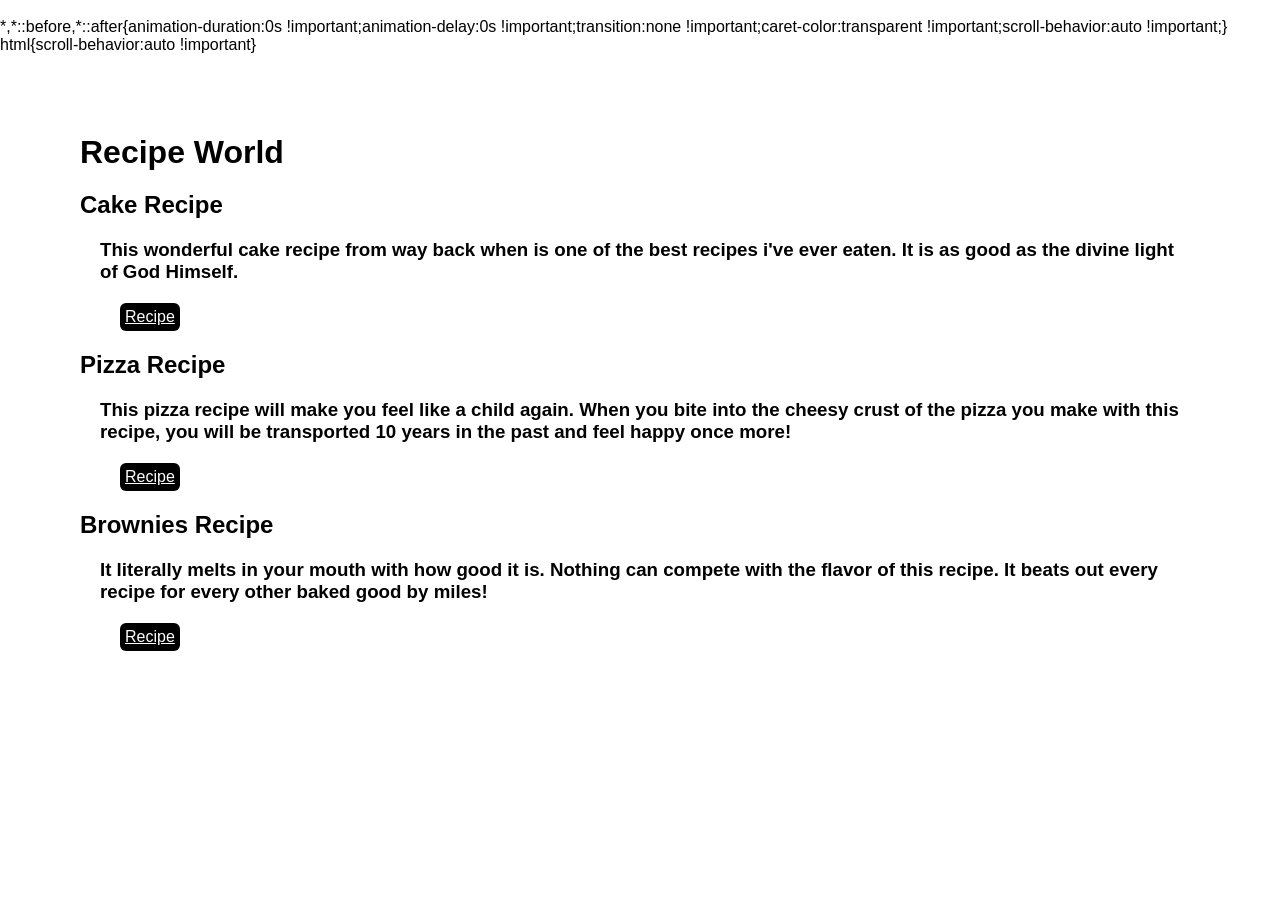
<file: index.html>
<!DOCTYPE html>
<html lang="en">
<head>
    <meta charset="UTF-8">
    <meta name="viewport" content="width=device-width, initial-scale=1.0">
    <link rel="stylesheet" href="style.css">
    <title>Recipe World</title>
</head>
<body>
    <h1>Recipe World</h1>
    <h2>Cake Recipe</h2>
    <h3>This wonderful cake recipe from way back when is one of the best recipes i've ever eaten. It is as good as the divine light of God Himself.</h3>
    <a class="link" href="./recipes/cake.html">Recipe</a>

    <h2>Pizza Recipe</h2>
    <h3>This pizza recipe will make you feel like a child again. When you bite into the cheesy crust of the pizza you make with this recipe, you will be transported 10 years in the past and feel happy once more!</h3>
    <a class="link" href="./recipes/pizza.html">Recipe</a>

    <h2>Brownies Recipe</h2>
    <h3>It literally melts in your mouth with how good it is. Nothing can compete with the flavor of this recipe. It beats out every recipe for every other baked good by miles!</h3>
    <a class="link" href="./recipes/brownies.html">Recipe</a>

</body>
</html>
</file>
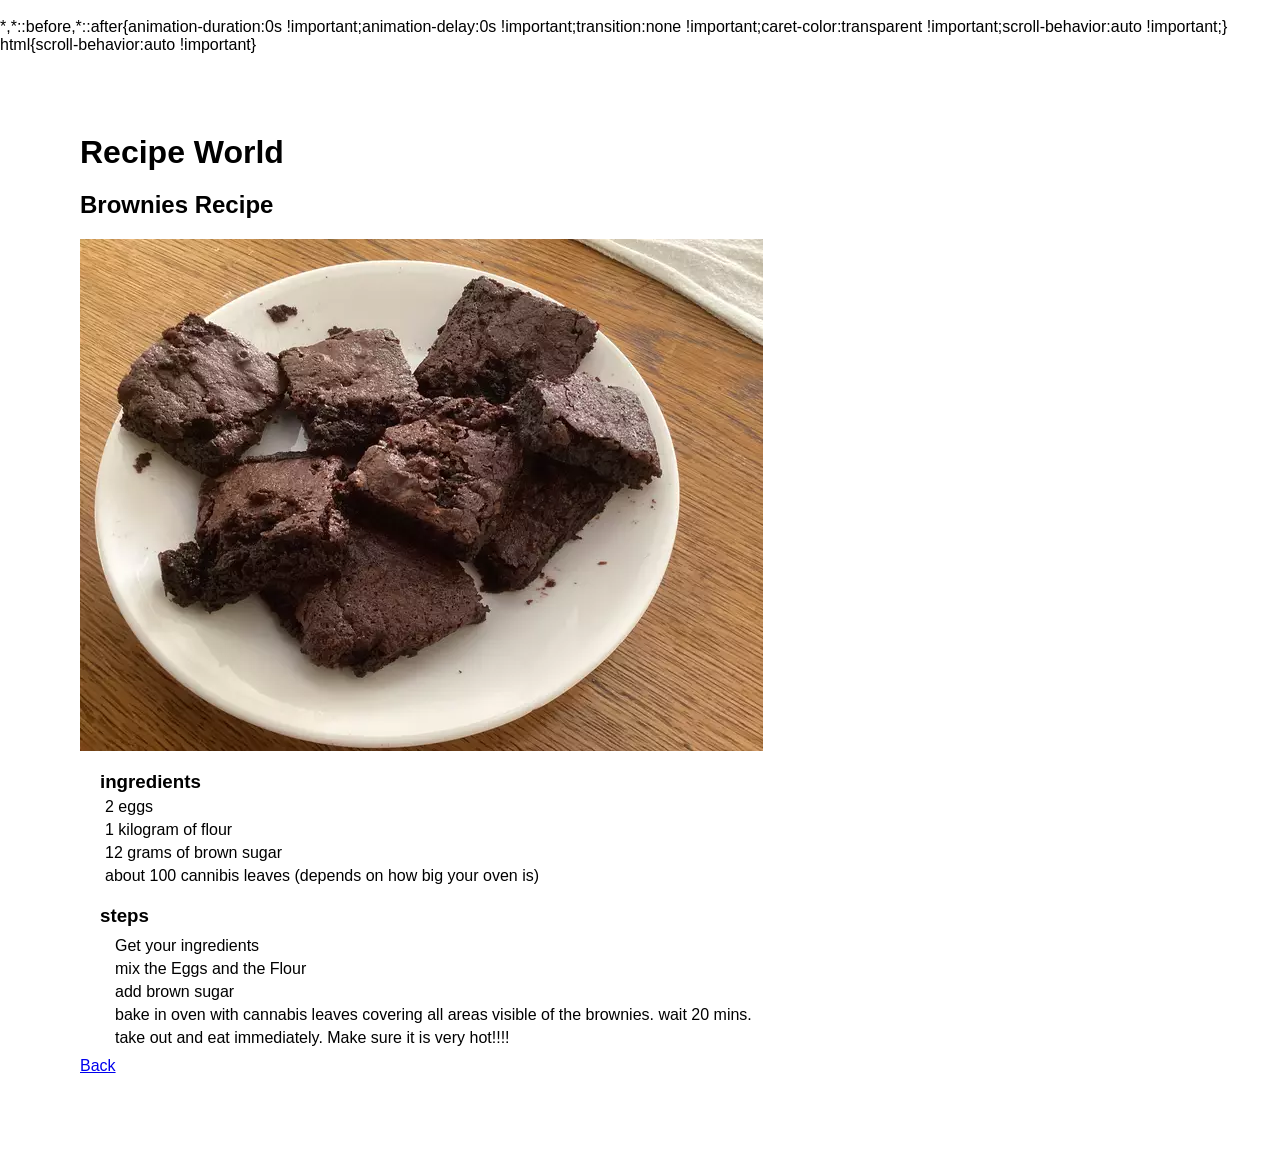
<file: recipes/brownies.html>
<!DOCTYPE html>
<html lang="en">
<head>
    <meta charset="UTF-8">
    <meta name="viewport" content="width=device-width, initial-scale=1.0">
    <link rel="stylesheet" href="../style.css">
    <title>Brownies Recipe</title>
</head>
<body>
    <h1>Recipe World</h1>
    <h2>Brownies Recipe</h2>
    <img src="../images/brownies.webp" alt="a photo of brownies in a plate">
    <h3>ingredients</h3>
    <ul>
        <li>2 eggs</li>
        <li>1 kilogram of flour</li>
        <li>12 grams of brown sugar</li>
        <li>about 100 cannibis leaves (depends on how big your oven is)</li>
    </ul>
     <h3>steps</h3>
    <ol>
        <li>Get your ingredients</li>
        <li>mix the Eggs and the Flour</li>
        <li>add brown sugar</li>
        <li>bake in oven with cannabis leaves covering all areas visible of the brownies. wait 20 mins.</li>
        <li>take out and eat immediately. Make sure it is very hot!!!!</li>
    </ol>
    <a href="../index.html">Back</a>
</body>
</html>
</file>
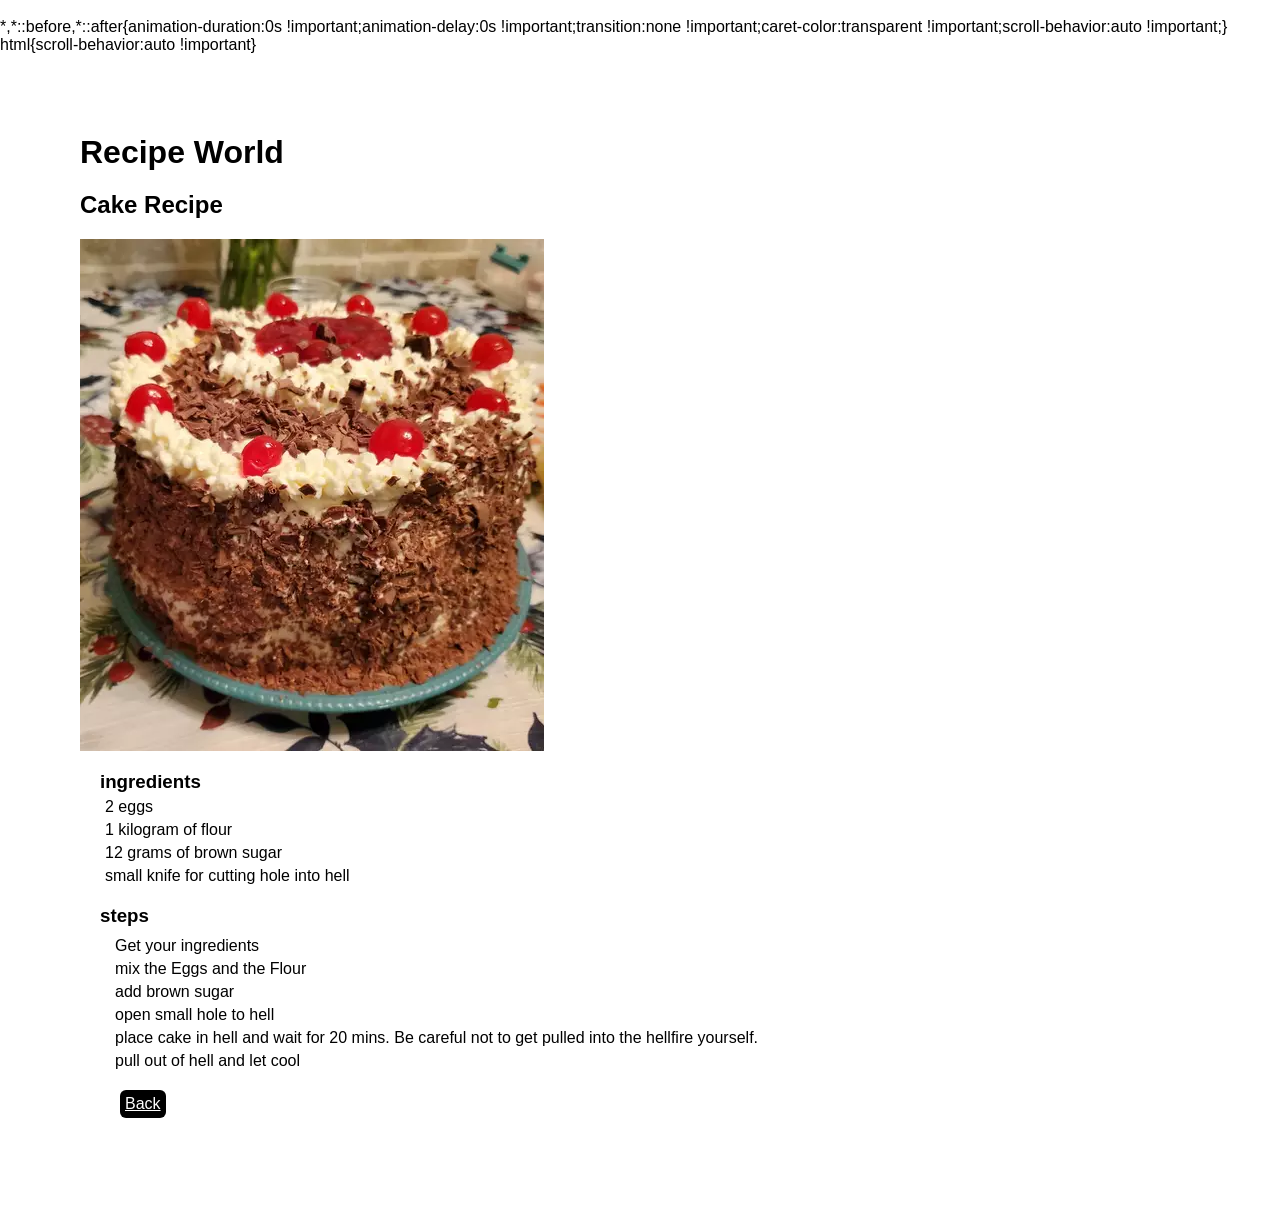
<file: recipes/cake.html>
<!DOCTYPE html>
<html lang="en">
<head>
    <meta charset="UTF-8">
    <meta name="viewport" content="width=device-width, initial-scale=1.0">
    <link rel="stylesheet" href="../style.css">
    <title>Cake Recipe</title>
</head>
<body>
    <h1>Recipe World</h1>
    <h2>Cake Recipe</h2>
    <img src="../images/cake.webp" alt="a photo of a pretty cake">
    <h3>ingredients</h3>
    <ul>
        <li>2 eggs</li>
        <li>1 kilogram of flour</li>
        <li>12 grams of brown sugar</li>
        <li>small knife for cutting hole into hell</li>
    </ul>
     <h3>steps</h3>
    <ol>
        <li>Get your ingredients</li>
        <li>mix the Eggs and the Flour</li>
        <li>add brown sugar</li>
        <li>open small hole to hell</li>
        <li>place cake in hell and wait for 20 mins. Be careful not to get pulled into the hellfire yourself.</li>
        <li>pull out of hell and let cool</li>
    </ol>
    <a class="link" href="../index.html">Back</a>
</body>
</html>
</file>
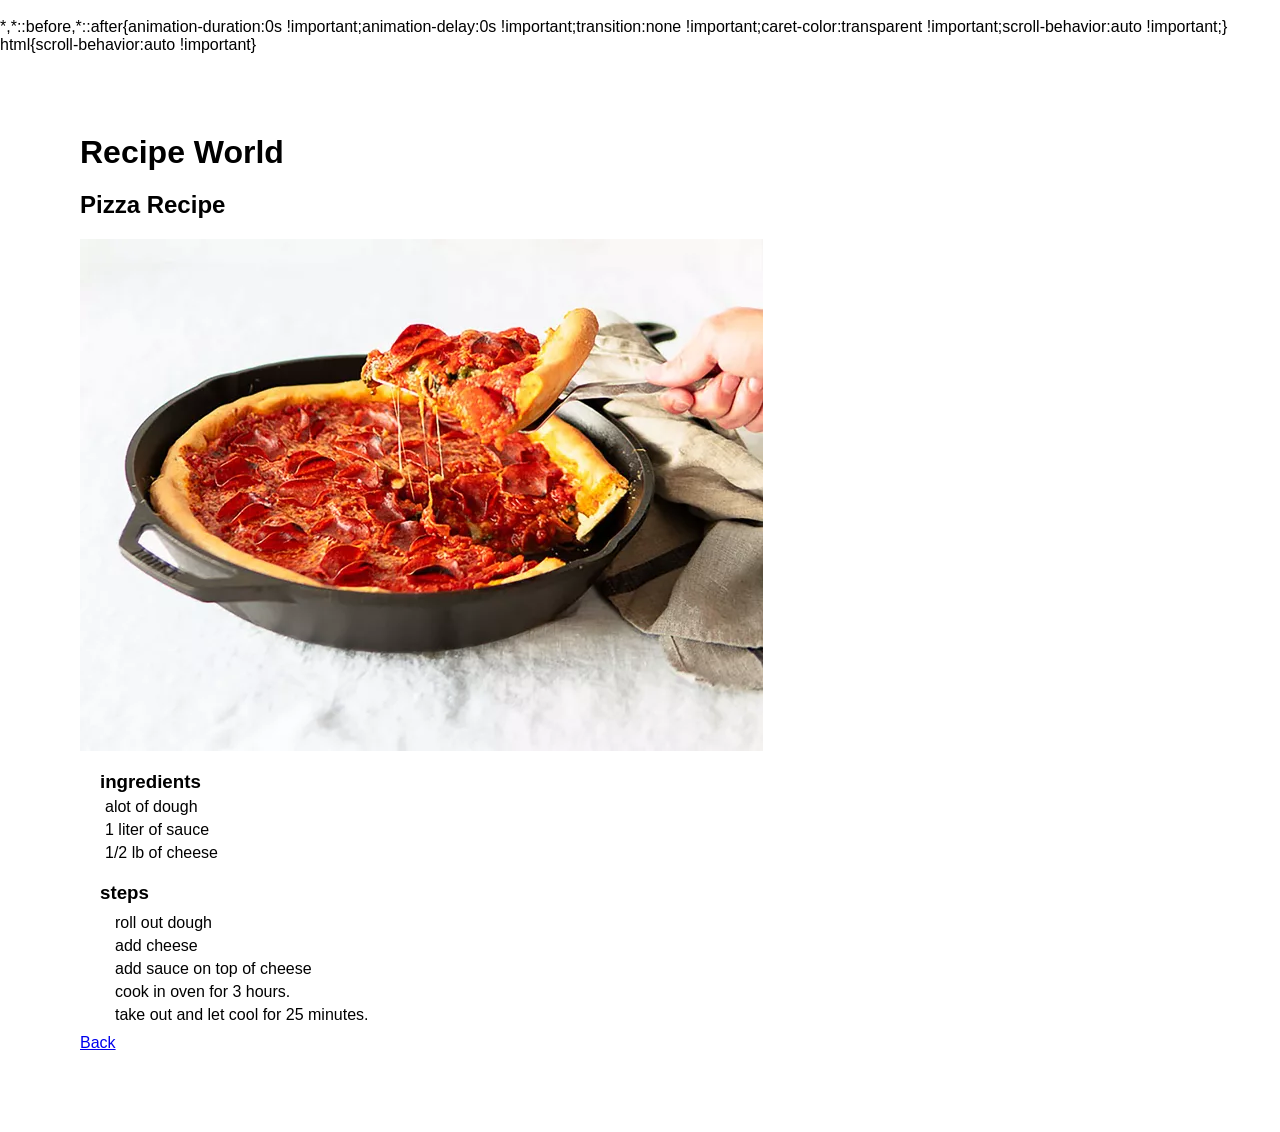
<file: recipes/pizza.html>
<!DOCTYPE html>
<html lang="en">
<head>
    <meta charset="UTF-8">
    <meta name="viewport" content="width=device-width, initial-scale=1.0">
    <link rel="stylesheet" href="../style.css">
    <title>Pizza Recipe</title>
</head>
<body>
    <h1>Recipe World</h1>
    <h2>Pizza Recipe</h2>
    <img src="../images/pizza.webp" alt="a photo of a deep dish pizza">
    
    <h3>ingredients</h3>
    <ul>
        <li>alot of dough</li>
        <li>1 liter of sauce</li>
        <li>1/2 lb of cheese</li>
    </ul>
     <h3>steps</h3>
    <ol>
        <li>roll out dough</li>
        <li>add cheese</li>
        <li>add sauce on top of cheese</li>
        <li>cook in oven for 3 hours.</li>
        <li>take out and let cool for 25 minutes.</li>
    </ol>
    <a href="../index.html">Back</a>
</body>
</html>
</file>
<file: style.css>
* {
    box-sizing: border-box;
    display: block;
    margin: 0px;
    padding: 0px;
    font-family: Tahoma, Verdana, sans-serif;
 
}

title {
    visibility: hidden;
}

body {
    padding: 80px;
}

h2 {
    margin: 20px 0;
}

h3 {
    margin: 0 20px;
    margin-top: 20px;
}

ol {
    margin: 10px
}

li {
    margin: 5px 25px
}

.link {
    margin: 20px 40px;
    width: fit-content;
    background-color: black;
    color: white;
    padding: 5px;
    border-radius: 6px;
    font-size: 16px;
}
</file>
